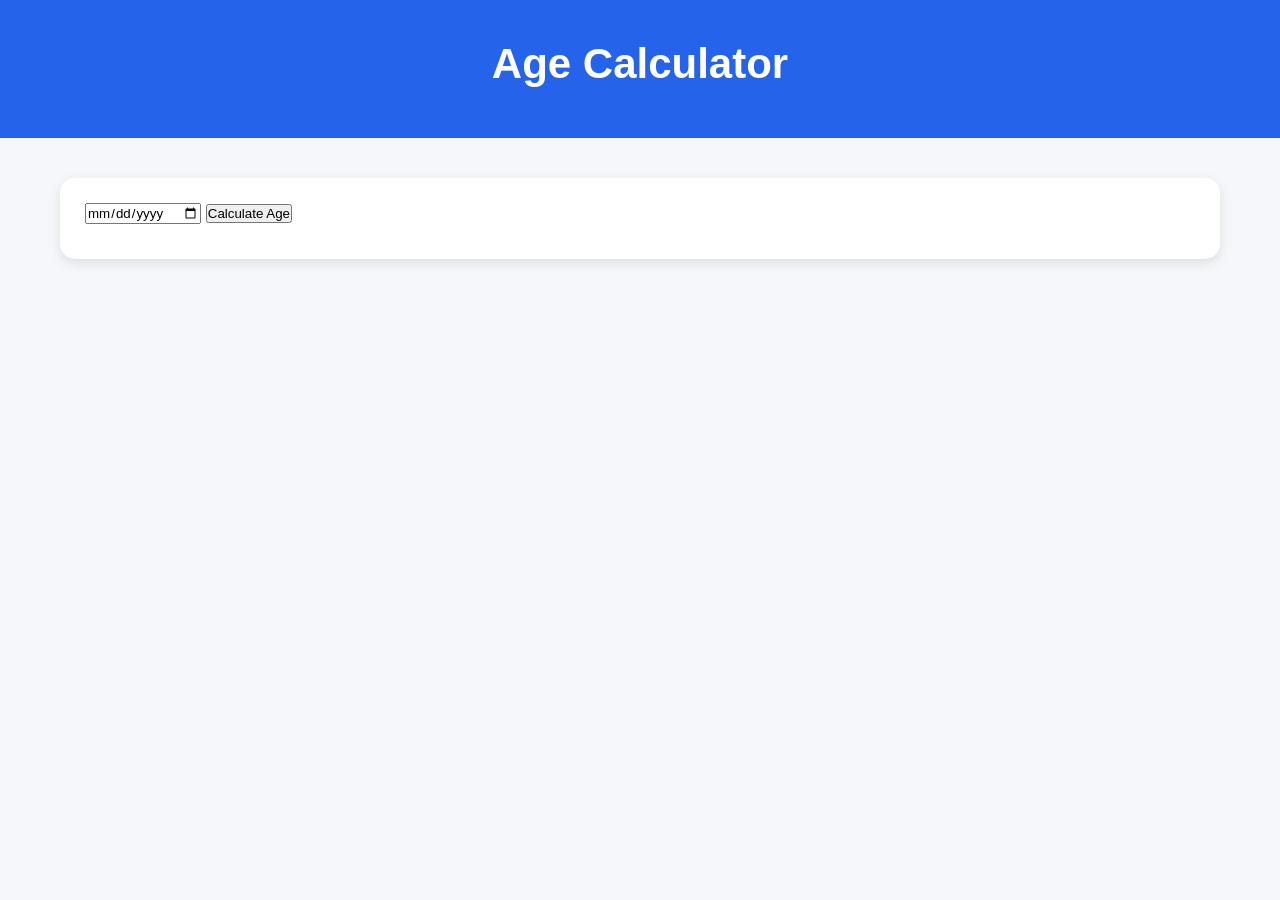
<file: tools/age-calculator.html>
<!DOCTYPE html>
<html>

<head>

<title>Age Calculator</title>

<link rel="stylesheet" href="../css/style.css">

</head>

<body>

<header>

<h1>Age Calculator</h1>

</header>

<div class="grid">

<div class="card">

<input
id="dob"
type="date">

<button onclick="calcAge()">
Calculate Age
</button>

<h2 id="out"></h2>

</div>

</div>

<script>

function calcAge(){

let dob =
new Date(
document
.getElementById("dob")
.value
);

let diff =
Date.now()
-
dob.getTime();

let age =
new Date(diff);

let years =
Math.abs(
age.getUTCFullYear()
-
1970
);

document
.getElementById("out")
.innerHTML=
years+" Years";

}

</script>

</body>

</html>
</file>
<file: css/style.css>
*{
margin:0;
padding:0;
box-sizing:border-box;
font-family:Arial,sans-serif;
}

body{
background:#f5f7fb;
color:#222;
}

header{
background:#2563eb;
color:white;
padding:40px 20px;
text-align:center;
}

header h1{
font-size:42px;
margin-bottom:10px;
}

header p{
font-size:18px;
margin-bottom:20px;
}

#search{
width:100%;
max-width:500px;
padding:14px;
border:none;
border-radius:10px;
font-size:16px;
}

.grid{
display:grid;
grid-template-columns:repeat(auto-fit,minmax(250px,1fr));
gap:20px;
padding:40px 20px;
max-width:1200px;
margin:auto;
}

.card{
background:white;
padding:25px;
border-radius:15px;
text-decoration:none;
color:#222;
box-shadow:0 4px 12px rgba(0,0,0,.1);
transition:.3s;
}

.card:hover{
transform:translateY(-5px);
}

.card h2{
margin-bottom:10px;
font-size:22px;
}

footer{
text-align:center;
padding:30px;
background:#111827;
color:white;
}

@media(max-width:768px){

header h1{
font-size:30px;
}

.grid{
padding:20px;
}

}
button{
cursor:pointer;
}

input,textarea{
outline:none;
}

.card{
cursor:pointer;
}
</file>
